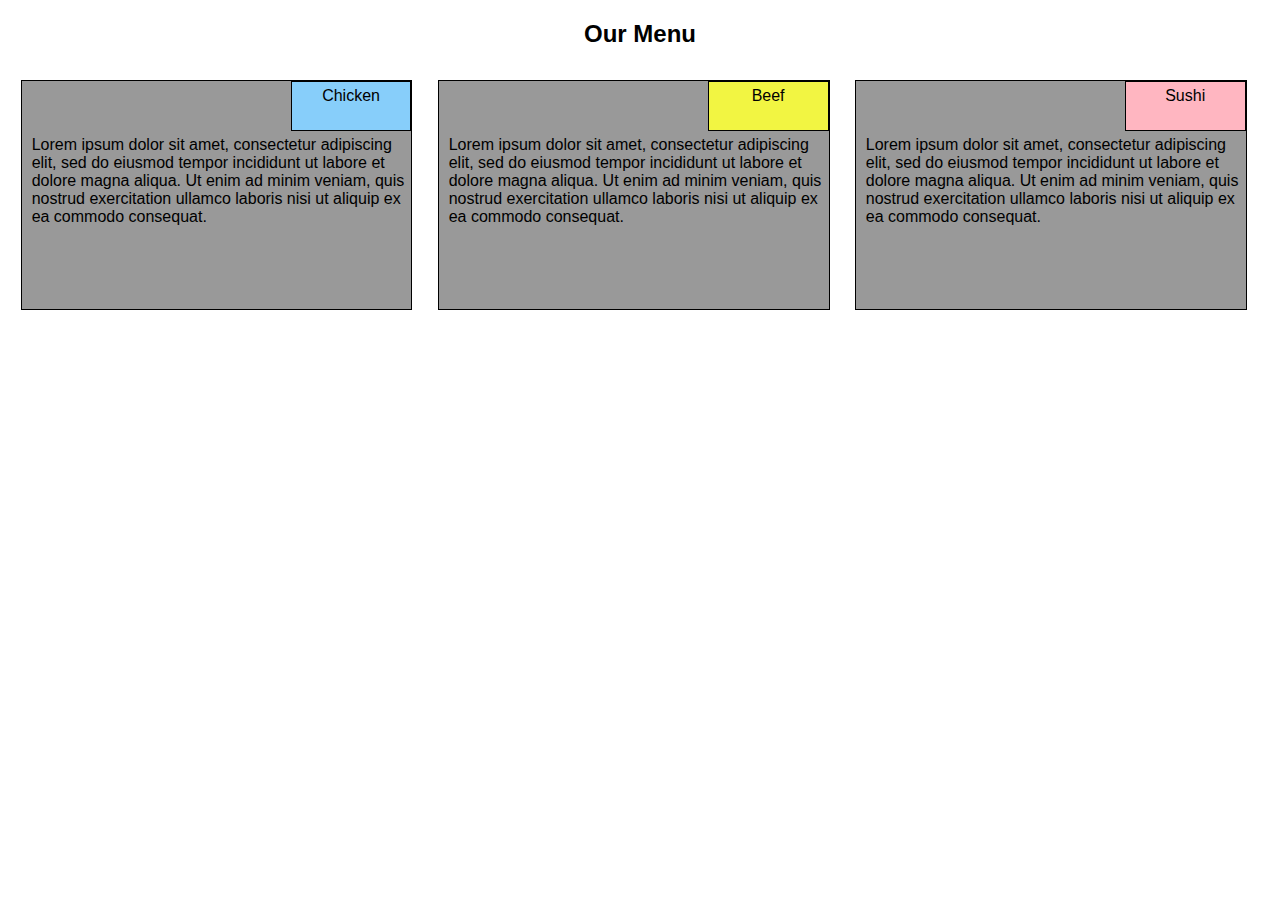
<file: module_2/index.html>
<!DOCTYPE html>
<html>
<head>
	<meta name="viewport" content="width=device-width, initial-scale=1">
	<link rel="stylesheet" href="./css/style.css">
</head>
<body>
	<h2>Our Menu</h2>
	<div class="row">
		<div class="col-lg-4 col-md-6">
			<div class="col-lg-4 col-md-4">Chicken</div>
			<p>Lorem ipsum dolor sit amet, consectetur adipiscing elit, sed do eiusmod tempor incididunt ut labore et dolore magna aliqua. Ut enim ad minim veniam, quis nostrud exercitation ullamco laboris nisi ut aliquip ex ea commodo consequat.</p>
		</div>
		<div class="col-lg-4 col-md-6">
			<div class="col-lg-4 col-md-4">Beef</div>
			<p>Lorem ipsum dolor sit amet, consectetur adipiscing elit, sed do eiusmod tempor incididunt ut labore et dolore magna aliqua. Ut enim ad minim veniam, quis nostrud exercitation ullamco laboris nisi ut aliquip ex ea commodo consequat.</p>
		</div>
		<div class="col-lg-4 col-md-12">
			<div class="col-lg-4 col-md-4">Sushi</div>
			<p>Lorem ipsum dolor sit amet, consectetur adipiscing elit, sed do eiusmod tempor incididunt ut labore et dolore magna aliqua. Ut enim ad minim veniam, quis nostrud exercitation ullamco laboris nisi ut aliquip ex ea commodo consequat.</p>
		</div>
	</div>
</body>
</html>
</file>
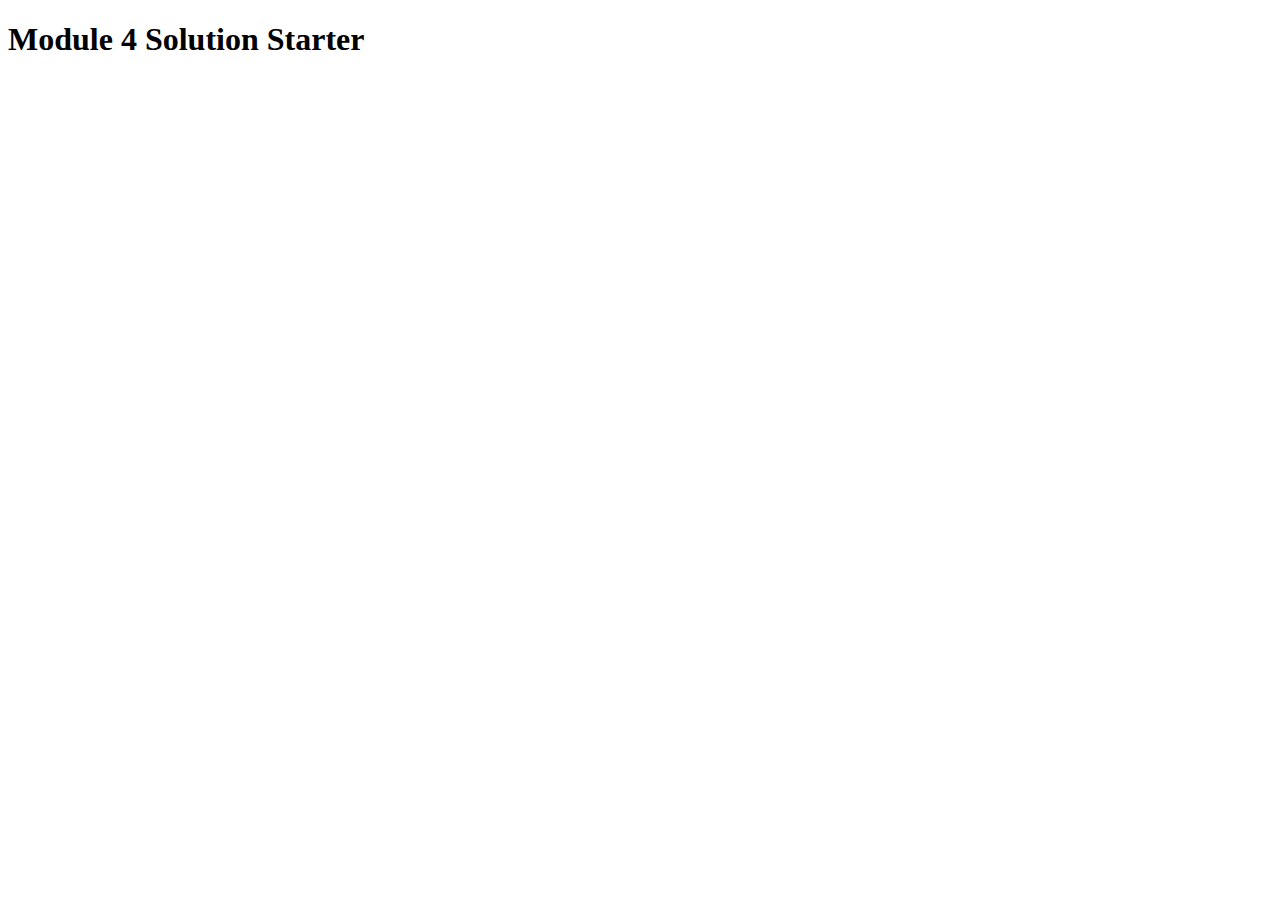
<file: module_4/index.html>
<!DOCTYPE html>
<html>
<head>
  <meta charset="utf-8">
  <title>Module 4 Solution Starter</title>
  <script>
    var names = []; // DO NOT REMOVE
  </script>
  <script src="SpeakHello.js"></script>
  <script src="SpeakGoodBye.js"></script>
  <script src="script.js"></script>
</head>
<body>
  <h1>Module 4 Solution Starter</h1>
</body>
</html>
</file>
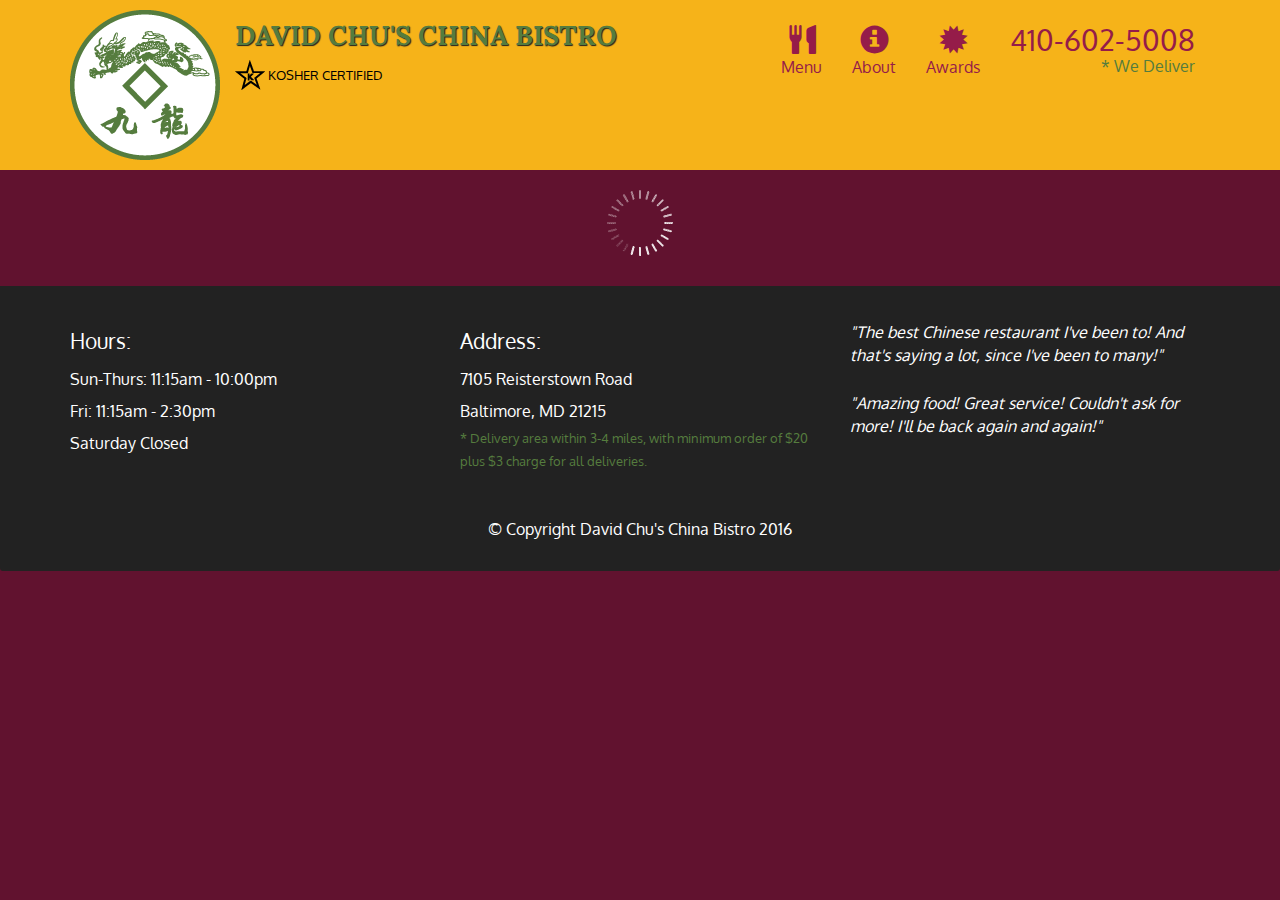
<file: module_5/index.html>
<!doctype html>
<html lang="en">
  <head>
    <meta charset="utf-8">
    <meta http-equiv="X-UA-Compatible" content="IE=edge">
    <meta name="viewport" content="width=device-width, initial-scale=1">
    <title>David Chu's China Bistro</title>
    <link rel="stylesheet" href="css/bootstrap.min.css">
    <link rel="stylesheet" href="css/styles.css">
    <link href='https://fonts.googleapis.com/css?family=Oxygen:400,300,700' rel='stylesheet' type='text/css'>
    <link href='https://fonts.googleapis.com/css?family=Lora' rel='stylesheet' type='text/css'>
  </head>
<body>
  <header>
    <nav id="header-nav" class="navbar navbar-default">
      <div class="container">
        <div class="navbar-header">
          <a href="index.html" class="pull-left visible-md visible-lg">
            <div id="logo-img" alt="Logo image"></div>
          </a>

          <div class="navbar-brand">
            <a href="index.html"><h1>David Chu's China Bistro</h1></a>
            <p>
              <img src="images/star-k-logo.png" alt="Kosher certification">
              <span>Kosher Certified</span>
            </p>
          </div>

          <button id="navbarToggle" type="button" class="navbar-toggle collapsed" data-toggle="collapse" data-target="#collapsable-nav" aria-expanded="false">
            <span class="sr-only">Toggle navigation</span>
            <span class="icon-bar"></span>
            <span class="icon-bar"></span>
            <span class="icon-bar"></span>
          </button>
        </div>
        
        <div id="collapsable-nav" class="collapse navbar-collapse">
           <ul id="nav-list" class="nav navbar-nav navbar-right">
            <li id="navHomeButton" class="visible-xs active">
              <a href="index.html">
                <span class="glyphicon glyphicon-home"></span> Home</a>
            </li>
            <li id="navMenuButton">
              <a href="#" onclick="$dc.loadMenuCategories();">
                <span class="glyphicon glyphicon-cutlery"></span><br class="hidden-xs"> Menu</a>
            </li>
            <li>
              <a href="#">
                <span class="glyphicon glyphicon-info-sign"></span><br class="hidden-xs"> About</a>
            </li>
            <li>
              <a href="#">
                <span class="glyphicon glyphicon-certificate"></span><br class="hidden-xs"> Awards</a>
            </li>
            <li id="phone" class="hidden-xs">
              <a href="tel:410-602-5008">
                <span>410-602-5008</span></a><div>* We Deliver</div>
            </li>
          </ul><!-- #nav-list -->
        </div><!-- .collapse .navbar-collapse -->
      </div><!-- .container -->
    </nav><!-- #header-nav -->
  </header>

  <div id="call-btn" class="visible-xs">
    <a class="btn" href="tel:410-602-5008">
    <span class="glyphicon glyphicon-earphone"></span>
    410-602-5008
    </a>
  </div>
  <div id="xs-deliver" class="text-center visible-xs">* We Deliver</div>

  <div id="main-content" class="container"></div>

  <footer class="panel-footer">
    <div class="container">
      <div class="row">
        <section id="hours" class="col-sm-4">
          <span>Hours:</span><br>
          Sun-Thurs: 11:15am - 10:00pm<br>
          Fri: 11:15am - 2:30pm<br>
          Saturday Closed
          <hr class="visible-xs">
        </section>
        <section id="address" class="col-sm-4">
          <span>Address:</span><br>
          7105 Reisterstown Road<br>
          Baltimore, MD 21215
          <p>* Delivery area within 3-4 miles, with minimum order of $20 plus $3 charge for all deliveries.</p>
          <hr class="visible-xs">
        </section>
        <section id="testimonials" class="col-sm-4">
          <p>"The best Chinese restaurant I've been to! And that's saying a lot, since I've been to many!"</p>
          <p>"Amazing food! Great service! Couldn't ask for more! I'll be back again and again!"</p>
        </section>
      </div>
      <div class="text-center">&copy; Copyright David Chu's China Bistro 2016</div>
    </div>
  </footer>

  <!-- jQuery (Bootstrap JS plugins depend on it) -->
  <script src="js/jquery-2.1.4.min.js"></script>
  <script src="js/bootstrap.min.js"></script>
  <script src="js/ajax-utils.js"></script>
  <script src="js/script.js"></script>
</body>
</html>
</file>
<file: module_2/css/style.css>
*{
	box-sizing:border-box;
	font-family: "Comic Sans MS","Arial";
}

h2{
	text-align: center;
}

div > div div{
  float:right;
  margin: 0px;
  margin-bottom: 5px;
  height: 50px;
	width:31%;
  background-color: lightpink;
  text-align: center;
  padding-top: 5px;
}
div > div:nth-child(1) div{
  background-color: lightskyblue;
}
div > div:nth-child(2) div{
  background-color: #f2f542;
}

div div{
	border:solid .1em black;
	background-color: #999999;
	margin: 1%;
	height:230px;
	float: left;
}

p{
	margin-left: 10px;
	margin-right: auto;
  clear: right;
}

.row{
	width:100%;
}

/*tablet view*/
@media (min-width: 768px){
  .col-md-1 {
    width: 8.33%;
  }
  .col-md-2 {
    width: 16.66%;
  }
  .col-md-3 {
    width: 25%;
  }
  .col-md-4 {
    width: 31%;
  }
  .col-md-5 {
    width: 41.66%;
  }
  .col-md-6 {
    width: 48%;
  }
  .col-md-7 {
    width: 58.33%;
  }
  .col-md-8 {
    width: 66.66%;
  }
  .col-md-9 {
    width: 74.99%;
  }
  .col-md-10 {
    width: 83.33%;
  }
  .col-md-11 {
    width: 91.66%;
  }
  .col-md-12 {
    width: 98%;
  }
}

/*laptops*/
@media (min-width:992px) {
  
  .col-lg-1 {
    width: 8.33%;
  }
  .col-lg-2 {
    width: 16.66%;
  }
  .col-lg-3 {
    width: 25%;
  }
  .col-lg-4 {
    width: 31%; 
  }
  .col-lg-5 {
    width: 41.66%;
  }
  .col-lg-6 {
    width: 50%;
  }
  .col-lg-7 {
    width: 58.33%;
  }
  .col-lg-8 {
    width: 66.66%;
  }
  .col-lg-9 {
    width: 74.99%;
  }
  .col-lg-10 {
    width: 83.33%;
  }
  .col-lg-11 {
    width: 91.66%;
  }
  .col-lg-12 {
    width: 100%;
  }
}

/*mobile view
@media(max-width: 767px){

}*/
</file>
<file: module_5/css/styles.css>
body {
  font-size: 16px;
  color: #fff;
  background-color: #61122f;
  font-family: 'Oxygen', sans-serif;
}

/** HEADER **/
#header-nav {
  background-color: #f6b319;
  border-radius: 0;
  border: 0;
}

#logo-img {
  background: url('../images/restaurant-logo_large.png') no-repeat;
  width: 150px;
  height: 150px;
  margin: 10px 15px 10px 0;
}

.navbar-brand {
  padding-top: 25px;
}
.navbar-brand h1 { /* Restaurant name */
  font-family: 'Lora', serif;
  color: #557c3e;
  font-size: 1.5em;
  text-transform: uppercase;
  font-weight: bold;
  text-shadow: 1px 1px 1px #222;
  margin-top: 0;
  margin-bottom: 0;
  line-height: .75;
}
.navbar-brand a:hover, .navbar-brand a:focus {
  text-decoration: none;
}
.navbar-brand p { /* Kosher cert */
  color: #000;
  text-transform: uppercase;
  font-size: .7em;
  margin-top: 15px;
}
.navbar-brand p span { /* Star-K */
  vertical-align: middle;
}

#nav-list {
  margin-top: 10px;
}
#nav-list a {
  color: #951C49;
  text-align: center;
}
#nav-list a:hover {
  background: #E7E7E7;
}
#nav-list a span {
  font-size: 1.8em;
}

#phone {
  margin-top: 5px;
}
#phone a { /* Phone number */
  text-align: right;
  padding-bottom: 0;
}
#phone div { /* We Deliver */
  color: #557c3e;
  text-align: right;
  padding-right: 15px;
}

.navbar-header button.navbar-toggle, .navbar-header .icon-bar {
  border: 1px solid #61122f;
}
.navbar-header button.navbar-toggle {
  clear: both;
  margin-top: -30px;
}
/* END HEADER */

/* FOOTER */
.panel-footer {
  margin-top: 30px;
  padding-top: 35px;
  padding-bottom: 30px;
  background-color: #222;
  border-top: 0;
}
.panel-footer div.row {
  margin-bottom: 35px;
}
#hours, #address {
  line-height: 2;
}
#hours > span, #address > span {
  font-size: 1.3em;
}
#address p {
  color: #557c3e;
  font-size: .8em;
  line-height: 1.8;
}
#testimonials {
  font-style: italic;
}
#testimonials p:nth-child(2) {
  margin-top: 25px;
}
/* END FOOTER */



/* HOME PAGE */
.container .jumbotron {
  box-shadow: 0 0 50px #3F0C1F;
  border: 2px solid #3F0C1F;
}

#menu-tile, #specials-tile, #map-tile {
  height: 250px;
  width: 100%;
  margin-bottom: 15px;
  position: relative;
  border: 2px solid #3F0C1F;
  overflow: hidden;
}
#menu-tile:hover, #specials-tile:hover, #map-tile:hover {
  box-shadow: 0 1px 5px 1px #cccccc;
}
#menu-tile {
  background: url('../images/menu-tile.jpg') no-repeat;
  background-position: center;
}
#specials-tile {
  background: url('../images/specials-tile.jpg') no-repeat;
  background-position: center;
}
#menu-tile span, #specials-tile span, #map-tile span {
  position: absolute;
  bottom: 0;
  right: 0;
  width: 100%;
  text-align: center;
  font-size: 1.6em;
  text-transform: uppercase;
  background-color: #000;
  color: #fff;
  opacity: .8;
}
/* END HOME PAGE */

/* MENU CATEGORIES PAGE */
.category-tile { 
  position: relative;
  border: 2px solid #3F0C1F;
  overflow: hidden;
  width: 200px;
  height: 200px;
  margin: 0 auto 15px;
}
.category-tile span {
  position: absolute;
  bottom: 0;
  right: 0;
  width: 100%;
  text-align: center;
  font-size: 1.2em;
  text-transform: uppercase;
  background-color: #000;
  color: #fff;
  opacity: .8;
}
.category-tile:hover {
  box-shadow: 0 1px 5px 1px #cccccc;
}

#menu-categories-title + div {
  margin-bottom: 50px;
}
/* END MENU CATEGORIES PAGE */

/* SINGLE CATEGORY PAGE */
.menu-item-tile {
  margin-bottom: 25px;
}
.menu-item-tile hr {
  width: 80%;
}
.menu-item-tile .menu-item-price {
  font-size: 1.1em;
  text-align: right;
  margin-top: -15px;
  margin-right: -15px;
}
.menu-item-tile .menu-item-price span {
  font-size: .6em;
}
.menu-item-photo {
  position: relative;
  border: 2px solid #3F0C1F; 
  overflow: hidden;
  padding: 0;
  margin-right: -15px;
  margin-left: auto;
  margin-bottom: 20px;
  max-width: 250px;
}
.menu-item-photo div {
  position: absolute;
  bottom: 0;
  right: 0;
  width: 80px;
  background-color: #557c3e;
  text-align: center;
}
.menu-item-description {
  padding-right: 30px;
}
h3.menu-item-title {
  margin: 0 0 10px;
}
.menu-item-details {
  font-size: .9em;
  font-style: italic;
}
/* END SINGLE CATEGORY PAGE */


/********** Large devices only **********/
@media (min-width: 1200px) {
  .container .jumbotron {
    background: url('../images/jumbotron_1200.jpg') no-repeat;
    height: 675px;
  }
}

/********** Medium devices only **********/
@media (min-width: 992px) and (max-width: 1199px) {
  /* Header */
  #logo-img {
    background: url('../images/restaurant-logo_medium.png') no-repeat;
    width: 100px;
    height: 100px;
    margin: 5px 5px 5px 0;
  }
  /* End Header */

  /* Home Page */
  .container .jumbotron {
    background: url('../images/jumbotron_992.jpg') no-repeat;
    height: 558px;
  }
  /* End Home Page */
}

/********** Small devices only **********/
@media (min-width: 768px) and (max-width: 991px) {
  /* Home Page */
  .container .jumbotron {
    background: url('../images/jumbotron_768.jpg') no-repeat;
    height: 432px;
  }
  /* End Home Page */
}

/********** Extra small devices only **********/
@media (max-width: 767px) {
  /* Header */
  .navbar-brand {
    padding-top: 10px;
    height: 80px;
  }
  .navbar-brand h1 { /* Restaurant name */
    padding-top: 10px;
    font-size: 5vw; /* 1vw = 1% of viewport width */
  }
  .navbar-brand p { /* Kosher cert */
    font-size: .6em;
    margin-top: 12px;
  }
  .navbar-brand p img { /* Star-K */
    height: 20px;
  }

  #collapsable-nav a { /* Collapsed nav menu text */
    font-size: 1.2em;
  }
  #collapsable-nav a span { /* Collapsed nav menu glyph */
    font-size: 1em;
    margin-right: 5px;
  }

  #call-btn > a {
    font-size: 1.5em;
    display: block;
    margin: 0 20px;
    padding: 10px;
    border: 2px solid #fff;
    background-color: #f6b319;
    color: #951c49;
  }
  #xs-deliver {
    margin-top: 5px;
    font-size: .7em;
    letter-spacing: .1em;
    text-transform: uppercase;
  }
  /* End Header */

  /* Footer */
  .panel-footer section {
    margin-bottom: 30px;
    text-align: center;
  }
  .panel-footer section:nth-child(3) {
    margin-bottom: 0; /* margin already exists on the whole row */
  }
  .panel-footer section hr {
    width: 50%;
  }
  /* End Footer */

  /* Home Page */
  .container .jumbotron {
    margin-top: 30px;
    padding: 0;
  }
  #menu-tile, #specials-tile {
    width: 360px;
    margin: 0 auto 15px;
  }

  .menu-item-photo {
    margin-right: auto;
  }
  .menu-item-tile .menu-item-price {
    text-align: center;
  }
  .menu-item-description {
    text-align: center;;
  }
}


/********** Super extra small devices Only :-) (e.g., iPhone 4) **********/
@media (max-width: 479px) {
  /* Header */
  .navbar-brand h1 { /* Restaurant name */
    padding-top: 5px;
    font-size: 6vw;
  }
  /* End Header */
  
  /* Home page */
  #menu-tile, #specials-tile {
    width: 280px;
    margin: 0 auto 15px;
  }

  .col-xxs-12 {
    position: relative;
    min-height: 1px;
    padding-right: 15px;
    padding-left: 15px;
    float: left;
    width: 100%;
  }
}
</file>
